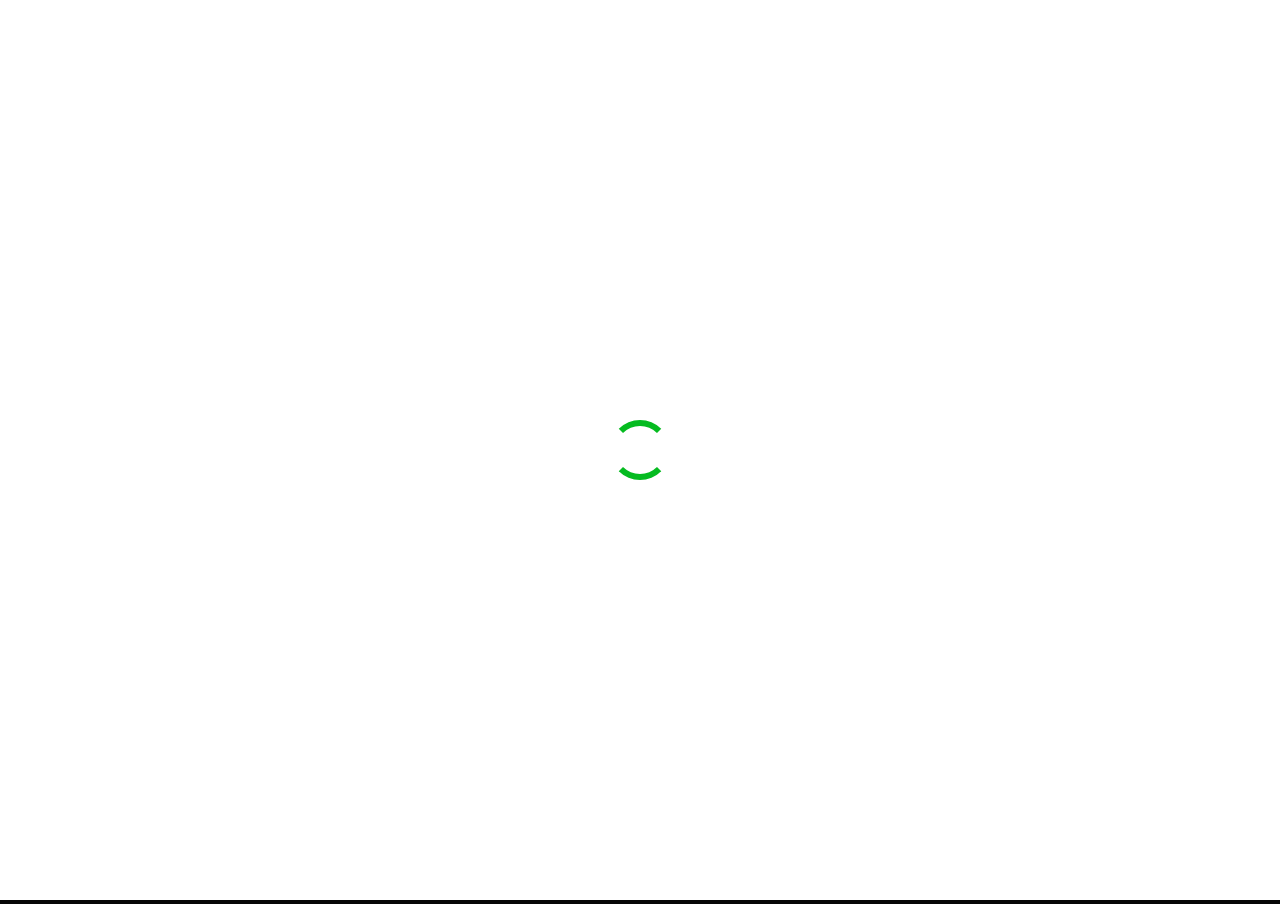
<file: portfolio-details.html>
<!DOCTYPE html>
<html lang="en">

<head>
  <meta charset="utf-8">
  <meta content="width=device-width, initial-scale=1.0" name="viewport">
  <title>Project Details - Tuhaise Eugene</title>
  <meta content="" name="description">
  <meta content="" name="keywords">

  <link href="assets/img/favicon.png" rel="icon">
  <link href="assets/img/apple-touch-icon.png" rel="apple-touch-icon">

  <link href="https://fonts.googleapis.com" rel="preconnect">
  <link href="https://fonts.gstatic.com" rel="preconnect" crossorigin>
  <link href="https://fonts.googleapis.com/css2?family=Roboto:ital,wght@0,100;0,300;0,400;0,500;0,700;0,900;1,100;1,300;1,400;1,500;1,700;1,900&family=Poppins:ital,wght@0,100;0,200;0,300;0,400;0,500;0,600;0,700;0,800;0,900;1,100;1,200;1,300;1,400;1,500;1,600;1,700;1,800;1,900&family=Raleway:ital,wght@0,100;0,200;0,300;0,400;0,500;0,600;0,700;0,800;0,900;1,100;1,200;1,300;1,400;1,500;1,600;1,700;1,800;1,900&display=swap" rel="stylesheet">

  <link href="assets/vendor/bootstrap/css/bootstrap.min.css" rel="stylesheet">
  <link href="assets/vendor/bootstrap-icons/bootstrap-icons.css" rel="stylesheet">
  <link href="assets/vendor/aos/aos.css" rel="stylesheet">
  <link href="assets/vendor/glightbox/css/glightbox.min.css" rel="stylesheet">
  <link href="assets/vendor/swiper/swiper-bundle.min.css" rel="stylesheet">

  <link href="assets/css/main.css" rel="stylesheet">
</head>

<body class="portfolio-details-page">

  <header id="header" class="header d-flex flex-column justify-content-center dark-background">
    <i class="header-toggle d-xl-none bi bi-list"></i>
    <nav id="navmenu" class="navmenu dark-background">
      <ul>
        <li><a href="index.html#hero"><i class="bi bi-house navicon"></i><span>Home</span></a></li>
        <li><a href="index.html#about"><i class="bi bi-person navicon"></i><span>About</span></a></li>
        <li><a href="index.html#resume"><i class="bi bi-file-earmark-text navicon"></i><span>Resume</span></a></li>
        <li><a href="index.html#portfolio"><i class="bi bi-images navicon"></i><span>Portfolio</span></a></li>
        <li><a href="index.html#services"><i class="bi bi-hdd-stack navicon"></i><span>Services</span></a></li>
        <li><a href="index.html#contact"><i class="bi bi-envelope navicon"></i><span>Contact</span></a></li>
      </ul>
    </nav>
  </header>

  <main class="main">

    <div class="page-title" data-aos="fade">
      <div class="container">
        <nav class="breadcrumbs">
          <ol>
            <li><a href="index.html">Home</a></li>
            <li><a href="index.html#portfolio">Portfolio</a></li>
            <li class="current" id="project-name-breadcrumb">Project Details</li>
          </ol>
        </nav>
        <h1 id="project-title-heading">Project Details</h1>
      </div>
    </div>

    <section id="portfolio-details" class="portfolio-details section">
      <div class="container" data-aos="fade-up">
        <div class="row justify-content-between gy-4 mt-4">
          <div class="col-lg-8" data-aos="fade-up">
            <div class="portfolio-description">
              <h2 id="project-name">Project Name</h2>
              <p id="project-description">Project description goes here.</p>
              <div id="project-tech" class="mt-3 mb-3">
                <strong>Tech Stack:</strong>
                <span id="project-tech-stack" class="badge bg-secondary ms-2"></span>
              </div>
              <div id="project-features">
                <h4>Key Features</h4>
                <ul id="project-features-list"></ul>
              </div>
            </div>
          </div>
          <div class="col-lg-3" data-aos="fade-up" data-aos-delay="100">
            <div class="portfolio-info">
              <h3>Project Information</h3>
              <ul>
                <li><strong>Category</strong> <span id="project-category">-</span></li>
                <li><strong>Year</strong> <span id="project-year">-</span></li>
                <li><strong>Status</strong> <span id="project-status">-</span></li>
              </ul>
            </div>
          </div>
        </div>
      </div>
    </section>

  </main>

  <footer id="footer" class="footer position-relative dark-background">
    <div class="container">
      <h3 class="sitename">Tuhaise Eugene</h3>
      <div class="social-links d-flex justify-content-center">
        <a href="https://x.com/GeneHaise256?t=Tqi2FI2I70FJT9ymhCr3Fw&s=09"><i class="bi bi-twitter-x"></i></a>
        <a href="https://github.com/genericodex"><i class="bi bi-github"></i></a>
        <a href="https://www.instagram.com/gene.graphics/profilecard/?igsh=MWV3Ym8ybTFuc3o2dg=="><i class="bi bi-instagram"></i></a>
        <a href="#"><i class="bi bi-tiktok"></i></a>
        <a href="https://www.linkedin.com/in/eugene-tuhaise-588249316?utm_source=share&utm_campaign=share_via&utm_content=profile&utm_medium=android_app"><i class="bi bi-linkedin"></i></a>
      </div>
      <div class="container">
        <div class="copyright">
          <span>Copyright</span> <strong class="px-1 sitename">Tuhaise Eugene</strong> <span>All Rights Reserved</span>
        </div>
      </div>
    </div>
  </footer>

  <a href="#" id="scroll-top" class="scroll-top d-flex align-items-center justify-content-center"><i class="bi bi-arrow-up-short"></i></a>
  <div id="preloader"></div>

  <script src="assets/vendor/bootstrap/js/bootstrap.bundle.min.js"></script>
  <script src="assets/vendor/aos/aos.js"></script>
  <script src="assets/vendor/glightbox/js/glightbox.min.js"></script>

  <script>
    const projects = {
      "unitrack-mobile": {
        name: "UNIT-MAK Mobile",
        description: "A Flutter mobile companion app for the UNIT-MAK student complaint reporting and tracking system at Makerere University. The app allows students to submit GPS-tagged complaints with media uploads, track issue resolution status, and communicate with administrators. It features role-based dashboards for students, administrators, and super-administrators, along with an AI assistant module.",
        tech: ["Flutter", "Dart", "Supabase", "Geolocator", "Image Picker"],
        features: [
          "GPS-tagged complaint submission with photo/video attachments",
          "Real-time complaint tracking and status updates",
          "Role-based dashboards (Student, Admin, Super Admin)",
          "AI-powered assistant for complaint guidance",
          "Push notifications for status changes",
          "Integration with Supabase for auth and database"
        ],
        category: "Mobile App",
        year: "2025",
        status: "In Development"
      },
      "unitrack-web": {
        name: "UNIT-MAK Web",
        description: "A full-stack web application serving as the administrative backend for the UNIT-MAK student complaint reporting and tracking system. Features an Intelligent Triage Engine (ITE) that uses NLP and machine learning to automatically classify, prioritize, and route complaints to the appropriate university office.",
        tech: ["Next.js 16", "React 19", "TypeScript", "Prisma ORM", "PostgreSQL (Supabase)", "Tailwind CSS 4", "NextAuth.js v5"],
        features: [
          "Intelligent Triage Engine with NLP & ML classification",
          "Automatic complaint routing to relevant administrative offices",
          "Priority queuing with min-heap algorithm",
          "Sentiment analysis and urgency detection",
          "Real-time analytics dashboard with Recharts",
          "Hotspot detection via DBSCAN clustering"
        ],
        category: "Web Application",
        year: "2025",
        status: "In Development"
      },
      "mlproject2025": {
        name: "ML Math Solver 2025",
        description: "An interactive Streamlit-powered machine learning platform for solving mathematical problems using state-of-the-art AI models. Features include FAISS-powered semantic similarity search over math datasets, model training visualization (loss curves, gradient norms, accuracy), t-SNE embeddings visualization, attention weight feature importance heatmaps, and a RAG (Retrieval-Augmented Generation) math tutor system.",
        tech: ["Python", "Streamlit", "PyTorch", "Hugging Face Transformers", "FAISS", "scikit-learn", "OpenAI API"],
        features: [
          "Multi-model math problem solving (Mistral-7B, TinyLlama, GPT-Neo, etc.)",
          "FAISS semantic search over 50K+ math problems",
          "Model training statistics visualization",
          "t-SNE embeddings visualization",
          "LIME, SHAP, and Integrated Gradients explainability",
          "RAG math tutor for interactive learning"
        ],
        category: "Machine Learning",
        year: "2025",
        status: "Completed"
      },
      "admit": {
        name: "AdMit Admissions System",
        description: "A comprehensive school admissions management platform comprising a Django REST Framework backend API and a Next.js frontend admin dashboard. The system manages the entire admissions lifecycle — from applicant registration and school selection to application processing, payment tracking, and analytics.",
        tech: ["Django REST Framework", "Next.js 13", "React 18", "Tailwind CSS 3", "Recharts", "SQLite/PostgreSQL"],
        features: [
          "RESTful API for schools, applicants, applications, and payments",
          "Admin dashboard with analytics, application management, and financial tracking",
          "Applicant registration and school selection workflow",
          "Payment tracking and financial reporting",
          "Responsive admin interface with data visualization",
          "Role-based access control"
        ],
        category: "Web Application",
        year: "2024",
        status: "Completed"
      },
      "mts-voting": {
        name: "MTS Voting System",
        description: "A secure Django-based online voting platform designed for institutional elections. Features include custom user authentication with student numbers, OTP-based voter verification, single and multi-choice ballot positions, candidate management with photos and bios, and PDF report generation for election results.",
        tech: ["Python", "Django 3.1", "MySQL", "HTML/CSS/JS", "django-renderpdf"],
        features: [
          "Custom user authentication with student number login",
          "OTP-based voter verification for secure ballots",
          "Single-choice and multi-choice ballot positions",
          "Candidate management with photo and bio support",
          "Admin dashboard for election management",
          "PDF report generation for election results"
        ],
        category: "Web Application",
        year: "2024",
        status: "Completed"
      },
      "jobboard": {
        name: "JobBoard Platform",
        description: "A Django-powered job board platform connecting employers with job seekers. Employers can post jobs with detailed requirements, while job seekers can search, filter, and apply for positions. Features include resume uploads, company profiles, role-based access controls, and comprehensive testing.",
        tech: ["Python", "Django 4.2", "Pillow", "SQLite", "HTML server-side templates"],
        features: [
          "Job posting with company profiles and logos",
          "Advanced search and filtering (title, company, location, type, salary)",
          "Resume upload for job seekers",
          "Application tracking with status management",
          "Role-based access controls and permissions",
          "17 regression tests covering access control and validation"
        ],
        category: "Web Application",
        year: "2024",
        status: "Completed"
      },
      "pahappa-hr": {
        name: "Pahappa HR Mobile App",
        description: "A novel mobile application developed for Pahappa LTD's existing HR software system, extending platform accessibility to mobile devices. Details are confidential per company policy.",
        tech: ["Mobile Development", "REST API Integration"],
        features: [
          "Mobile extension of existing HR software",
          "Employee self-service capabilities",
          "Real-time data synchronization"
        ],
        category: "Mobile App",
        year: "2025",
        status: "In Production"
      },
      "pahappa-onboarding": {
        name: "Pahappa Onboarding System",
        description: "An employee onboarding utility system developed for Pahappa LTD to streamline the hiring and orientation process. Details are confidential per company policy.",
        tech: ["Web Development", "Database Design"],
        features: [
          "Streamlined employee onboarding workflow",
          "Document management and verification",
          "Orientation task tracking"
        ],
        category: "Web Application",
        year: "2025",
        status: "In Production"
      },
      "pahappa-dashboard": {
        name: "Pahappa Dashboard",
        description: "A dynamic analytics and reporting dashboard utility developed for Pahappa LTD, providing real-time data visualization and business intelligence. Details are confidential per company policy.",
        tech: ["Web Development", "Data Visualization"],
        features: [
          "Real-time analytics and reporting",
          "Interactive data visualization",
          "Dynamic dashboard customization"
        ],
        category: "Web Application",
        year: "2025",
        status: "In Production"
      }
    };

    function getQueryParam(name) {
      const params = new URLSearchParams(window.location.search);
      return params.get(name);
    }

    function loadProject() {
      const projectId = getQueryParam("project") || "unitrack-mobile";
      const project = projects[projectId];

      if (!project) {
        document.getElementById("project-name").textContent = "Project Not Found";
        document.getElementById("project-description").textContent = "The requested project could not be found.";
        return;
      }

      document.getElementById("project-name-breadcrumb").textContent = project.name;
      document.getElementById("project-title-heading").textContent = project.name;
      document.getElementById("project-name").textContent = project.name;
      document.getElementById("project-description").textContent = project.description;

      const techStack = document.getElementById("project-tech-stack");
      techStack.textContent = project.tech.join(", ");

      const featuresList = document.getElementById("project-features-list");
      featuresList.innerHTML = "";
      project.features.forEach(f => {
        const li = document.createElement("li");
        li.innerHTML = `<i class="bi bi-check-circle me-2"></i> ${f}`;
        featuresList.appendChild(li);
      });

      document.getElementById("project-category").textContent = project.category;
      document.getElementById("project-year").textContent = project.year;
      document.getElementById("project-status").textContent = project.status;
    }

    document.addEventListener("DOMContentLoaded", loadProject);
  </script>

</body>

</html>
</file>
<file: assets/css/main.css>
/**
* Template Name: MyResume
* Template URL: https://bootstrapmade.com/free-html-bootstrap-template-my-resume/
* Updated: Jun 29 2024 with Bootstrap v5.3.3
* Author: BootstrapMade.com
* License: https://bootstrapmade.com/license/
*/

/*--------------------------------------------------------------
# Font & Color Variables
# Help: https://bootstrapmade.com/color-system/
--------------------------------------------------------------*/
/* Fonts */
:root {
  --default-font: "Roboto",  system-ui, -apple-system, "Segoe UI", Roboto, "Helvetica Neue", Arial, "Noto Sans", "Liberation Sans", sans-serif, "Apple Color Emoji", "Segoe UI Emoji", "Segoe UI Symbol", "Noto Color Emoji";
  --heading-font: "Raleway",  sans-serif;
  --nav-font: "Poppins",  sans-serif;
}

/* Global Colors - The following color variables are used throughout the website. Updating them here will change the color scheme of the entire website */
:root { 
  --background-color: #ffffff; /* Background color for the entire website, including individual sections */
  --default-color: #272829; /* Default color used for the majority of the text content across the entire website */
  --heading-color: #45505b; /* Color for headings, subheadings and title throughout the website */
  --accent-color: #05bb20; /* Accent color that represents your brand on the website. It's used for buttons, links, and other elements that need to stand out */
  --surface-color: #ffffff; /* The surface color is used as a background of boxed elements within sections, such as cards, icon boxes, or other elements that require a visual separation from the global background. */
  --contrast-color: #ffffff; /* Contrast color for text, ensuring readability against backgrounds of accent, heading, or default colors. */
}

/* Nav Menu Colors - The following color variables are used specifically for the navigation menu. They are separate from the global colors to allow for more customization options */
:root {
  --nav-color: #45505b;  /* The default color of the main navmenu links */
  --nav-hover-color: #05bb08; /* Applied to main navmenu links when they are hovered over or active */
  --nav-mobile-background-color: #ffffff; /* Used as the background color for mobile navigation menu */
  --nav-dropdown-background-color: #ffffff; /* Used as the background color for dropdown items that appear when hovering over primary navigation items */
  --nav-dropdown-color: #212529; /* Used for navigation links of the dropdown items in the navigation menu. */
  --nav-dropdown-hover-color: #3cbb05; /* Similar to --nav-hover-color, this color is applied to dropdown navigation links when they are hovered over. */
}

/* Color Presets - These classes override global colors when applied to any section or element, providing reuse of the sam color scheme. */

.light-background {
  --background-color: #f9f9f9;
  --surface-color: #ffffff;
}

.dark-background {
  --background-color: #060606;
  --default-color: #ffffff;
  --heading-color: #ffffff;
  --surface-color: #252525;
  --contrast-color: #ffffff;
}

/* Smooth scroll */
:root {
  scroll-behavior: smooth;
}

/*--------------------------------------------------------------
# General Styling & Shared Classes
--------------------------------------------------------------*/
body {
  color: var(--default-color);
  background-color: var(--background-color);
  font-family: var(--default-font);
}

a {
  color: var(--accent-color);
  text-decoration: none;
  transition: 0.3s;
}

a:hover {
  color: color-mix(in srgb, var(--accent-color), transparent 25%);
  text-decoration: none;
}

h1,
h2,
h3,
h4,
h5,
h6 {
  color: var(--heading-color);
  font-family: var(--heading-font);
}

/* PHP Email Form Messages
------------------------------*/
.php-email-form .error-message {
  display: none;
  background: #df1529;
  color: #ffffff;
  text-align: left;
  padding: 15px;
  margin-bottom: 24px;
  font-weight: 600;
}

.php-email-form .sent-message {
  display: none;
  color: #ffffff;
  background: #059652;
  text-align: center;
  padding: 15px;
  margin-bottom: 24px;
  font-weight: 600;
}

.php-email-form .loading {
  display: none;
  background: var(--surface-color);
  text-align: center;
  padding: 15px;
  margin-bottom: 24px;
}

.php-email-form .loading:before {
  content: "";
  display: inline-block;
  border-radius: 50%;
  width: 24px;
  height: 24px;
  margin: 0 10px -6px 0;
  border: 3px solid var(--accent-color);
  border-top-color: var(--surface-color);
  animation: php-email-form-loading 1s linear infinite;
}

@keyframes php-email-form-loading {
  0% {
    transform: rotate(0deg);
  }

  100% {
    transform: rotate(360deg);
  }
}

/*--------------------------------------------------------------
# Global Header
--------------------------------------------------------------*/
.header {
  color: var(--default-color);
  position: fixed;
  top: 0;
  left: 0;
  bottom: 0;
  padding: 0 15px;
  transition: all ease-in-out 0.3s;
  overflow-y: auto;
  z-index: 997;
  min-width: 200px;
}

@media (max-width: 1199px) {
  .header {
    background-color: var(--background-color);
    border-right: 1px solid color-mix(in srgb, var(--default-color), transparent 90%);
    width: 300px;
    left: -100%;
  }
}

@media (min-width: 1200px) and (max-width: 1600px) {
  .header~main {
    margin-left: 160px;
  }

  .header~main .hero {
    margin-left: -160px;
    width: 100vw;
  }
}

.header.header-show {
  left: 0;
}

.header .header-toggle {
  color: var(--contrast-color);
  background-color: var(--accent-color);
  font-size: 22px;
  display: flex;
  align-items: center;
  justify-content: center;
  width: 40px;
  height: 40px;
  border-radius: 50%;
  cursor: pointer;
  position: fixed;
  top: 15px;
  right: 15px;
  z-index: 9999;
  transition: background-color 0.3s;
}

.header .header-toggle:hover {
  color: var(--contrast-color);
  background-color: color-mix(in srgb, var(--accent-color) 90%, white 15%);
}

/*--------------------------------------------------------------
# Navigation Menu
--------------------------------------------------------------*/
.navmenu {
  padding: 0;
  z-index: 9997;
}

.navmenu ul {
  list-style: none;
  padding: 0 0 20px 0;
  margin: 0;
  width: 140px;
}

.navmenu a,
.navmenu a:focus {
  color: var(--nav-color);
  font-family: var(--nav-font);
  display: flex;
  align-items: center;
  padding: 10px 18px;
  margin-bottom: 8px;
  font-size: 15px;
  border-radius: 50px;
  background: color-mix(in srgb, var(--default-color), transparent 92%);
  height: 56px;
  width: 100%;
  overflow: hidden;
  transition: 0.3s;
}

.navmenu a i,
.navmenu a:focus i {
  font-size: 20px;
}

.navmenu a span,
.navmenu a:focus span {
  padding: 0 5px 0 7px;
}

@media (min-width: 992px) {

  .navmenu a,
  .navmenu a:focus {
    max-width: 56px;
  }

  .navmenu a span,
  .navmenu a:focus span {
    display: none;
  }
}

.navmenu a:hover,
.navmenu .active,
.navmenu .active:focus,
.navmenu li:hover>a {
  color: var(--contrast-color);
  background: var(--nav-hover-color);
}

.navmenu a:hover,
.navmenu li:hover>a {
  max-width: 100%;
  color: var(--contrast-color);
}

.navmenu a:hover span,
.navmenu li:hover>a span {
  display: block;
}

/*--------------------------------------------------------------
# Global Footer
--------------------------------------------------------------*/
.footer {
  color: var(--default-color);
  background-color: var(--background-color);
  font-size: 14px;
  text-align: center;
  padding: 30px 0;
  position: relative;
}

.footer h3 {
  font-size: 36px;
  font-weight: 700;
  position: relative;
  padding: 0;
  margin: 0 0 15px 0;
}

.footer p {
  font-size: 15;
  font-style: italic;
  padding: 0;
  margin: 0 0 30px 0;
}

.footer .social-links {
  margin: 0 0 30px 0;
}

.footer .social-links a {
  font-size: 16px;
  display: flex;
  align-items: center;
  justify-content: center;
  background: var(--accent-color);
  color: var(--contrast-color);
  line-height: 1;
  margin: 0 4px;
  border-radius: 50%;
  text-align: center;
  width: 36px;
  height: 36px;
  transition: 0.3s;
}

.footer .social-links a:hover {
  background: color-mix(in srgb, var(--accent-color), transparent 20%);
  text-decoration: none;
}

.footer .copyright {
  padding-top: 25px;
  border-top: 1px solid color-mix(in srgb, var(--default-color), transparent 90%);
}

.footer .credits {
  font-size: 13px;
  padding-top: 5px;
}

/*--------------------------------------------------------------
# Preloader
--------------------------------------------------------------*/
#preloader {
  position: fixed;
  inset: 0;
  z-index: 999999;
  overflow: hidden;
  background: var(--background-color);
  transition: all 0.6s ease-out;
}

#preloader:before {
  content: "";
  position: fixed;
  top: calc(50% - 30px);
  left: calc(50% - 30px);
  border: 6px solid #ffffff;
  border-color: var(--accent-color) transparent var(--accent-color) transparent;
  border-radius: 50%;
  width: 60px;
  height: 60px;
  animation: animate-preloader 1.5s linear infinite;
}

@keyframes animate-preloader {
  0% {
    transform: rotate(0deg);
  }

  100% {
    transform: rotate(360deg);
  }
}

/*--------------------------------------------------------------
# Scroll Top Button
--------------------------------------------------------------*/
.scroll-top {
  position: fixed;
  visibility: hidden;
  opacity: 0;
  right: 15px;
  bottom: -15px;
  z-index: 99999;
  background-color: var(--accent-color);
  width: 44px;
  height: 44px;
  border-radius: 50px;
  transition: all 0.4s;
}

.scroll-top i {
  font-size: 24px;
  color: var(--contrast-color);
  line-height: 0;
}

.scroll-top:hover {
  background-color: color-mix(in srgb, var(--accent-color), transparent 20%);
  color: var(--contrast-color);
}

.scroll-top.active {
  visibility: visible;
  opacity: 1;
  bottom: 15px;
}

/*--------------------------------------------------------------
# Disable aos animation delay on mobile devices
--------------------------------------------------------------*/
@media screen and (max-width: 768px) {
  [data-aos-delay] {
    transition-delay: 0 !important;
  }
}

/*--------------------------------------------------------------
# Global Page Titles & Breadcrumbs
--------------------------------------------------------------*/
.page-title {
  --background-color: color-mix(in srgb, var(--default-color), transparent 96%);
  color: var(--default-color);
  background-color: var(--background-color);
  padding: 20px 0;
  position: relative;
}

.page-title h1 {
  font-size: 28px;
  font-weight: 700;
  margin: 0;
}

.page-title .breadcrumbs ol {
  display: flex;
  flex-wrap: wrap;
  list-style: none;
  padding: 0 0 10px 0;
  margin: 0;
  font-size: 14px;
  font-weight: 400;
}

.page-title .breadcrumbs ol li+li {
  padding-left: 10px;
}

.page-title .breadcrumbs ol li+li::before {
  content: "/";
  display: inline-block;
  padding-right: 10px;
  color: color-mix(in srgb, var(--default-color), transparent 70%);
}

/*--------------------------------------------------------------
# Global Sections
--------------------------------------------------------------*/
section,
.section {
  color: var(--default-color);
  background-color: var(--background-color);
  padding: 60px 0;
  overflow: clip;
}

/*--------------------------------------------------------------
# Global Section Titles
--------------------------------------------------------------*/
.section-title {
  text-align: center;
  padding-bottom: 60px;
  position: relative;
}

.section-title h2 {
  font-size: 32px;
  font-weight: 700;
  margin-bottom: 20px;
  padding-bottom: 20px;
  position: relative;
}

.section-title h2:before {
  content: "";
  position: absolute;
  display: block;
  width: 160px;
  height: 1px;
  background: color-mix(in srgb, var(--default-color), transparent 60%);
  left: 0;
  right: 0;
  bottom: 1px;
  margin: auto;
}

.section-title h2::after {
  content: "";
  position: absolute;
  display: block;
  width: 60px;
  height: 3px;
  background: var(--accent-color);
  left: 0;
  right: 0;
  bottom: 0;
  margin: auto;
}

.section-title p {
  margin-bottom: 0;
}

/*--------------------------------------------------------------
# Hero Section
--------------------------------------------------------------*/
.hero {
  width: 100%;
  min-height: 100vh;
  position: relative;
  padding: 80px 0;
  display: flex;
  align-items: center;
  justify-content: center;
}

.hero img {
  position: absolute;
  inset: 0;
  display: block;
  width: 100%;
  height: 100%;
  object-fit: cover;
  z-index: 1;
}

.hero:before {
  content: "";
  background: color-mix(in srgb, var(--background-color), transparent 30%);
  position: absolute;
  inset: 0;
  z-index: 2;
}

.hero .container {
  position: relative;
  z-index: 3;
}

.hero h2 {
  margin: 0;
  font-size: 64px;
  font-weight: 700;
}

.hero p {
  margin: 5px 0 0 0;
  font-size: 26px;
}

.hero p span {
  letter-spacing: 1px;
  border-bottom: 2px solid var(--accent-color);
}

.hero .social-links {
  margin-top: 25px;
}

.hero .social-links a {
  font-size: 20px;
  display: inline-block;
  color: color-mix(in srgb, var(--default-color), transparent 30%);
  line-height: 1;
  margin-right: 20px;
  transition: 0.3s;
}

.hero .social-links a:hover {
  color: var(--accent-color);
}

@media (max-width: 768px) {
  .hero h2 {
    font-size: 32px;
  }

  .hero p {
    font-size: 20px;
  }
}

/*--------------------------------------------------------------
# About Section
--------------------------------------------------------------*/
.about .content h2 {
  font-weight: 700;
  font-size: 24px;
}

.about .content ul {
  list-style: none;
  padding: 0;
}

.about .content ul li {
  margin-bottom: 20px;
  display: flex;
  align-items: center;
}

.about .content ul strong {
  margin-right: 10px;
}

.about .content ul i {
  font-size: 16px;
  margin-right: 5px;
  color: var(--accent-color);
  line-height: 0;
}

/*--------------------------------------------------------------
# Stats Section
--------------------------------------------------------------*/
.stats i {
  background-color: var(--accent-color);
  color: var(--contrast-color);
  width: 54px;
  height: 54px;
  font-size: 24px;
  border-radius: 50px;
  display: inline-flex;
  align-items: center;
  justify-content: center;
  position: relative;
  z-index: 1;
}

.stats .stats-item {
  margin-top: 10px;
  width: 100%;
  position: relative;
  text-align: center;
  z-index: 0;
}

.stats .stats-item span {
  font-size: 36px;
  display: block;
  font-weight: 700;
  color: color-mix(in srgb, var(--default-color), transparent 20%);
}

.stats .stats-item p {
  padding: 0;
  margin: 0;
  color: color-mix(in srgb, var(--default-color), transparent 50%);
  font-size: 16px;
}

/*--------------------------------------------------------------
# Skills Section
--------------------------------------------------------------*/
.skills .progress {
  height: 60px;
  display: block;
  background: none;
  border-radius: 0;
}

.skills .progress .skill {
  color: var(--heading-color);
  padding: 0;
  margin: 0 0 6px 0;
  text-transform: uppercase;
  display: block;
  font-weight: 600;
  font-family: var(--heading-font);
}

.skills .progress .skill .val {
  float: right;
  font-style: normal;
}

.skills .progress-bar-wrap {
  background: color-mix(in srgb, var(--default-color), transparent 90%);
  height: 10px;
}

.skills .progress-bar {
  width: 1px;
  height: 10px;
  transition: 0.9s;
  background-color: var(--accent-color);
}

/*--------------------------------------------------------------
# Resume Section
--------------------------------------------------------------*/
.resume .resume-title {
  color: var(--heading-color);
  font-size: 26px;
  font-weight: 700;
  margin-top: 20px;
  margin-bottom: 20px;
}

.resume .resume-item {
  padding: 0 0 20px 20px;
  margin-top: -2px;
  border-left: 2px solid var(--accent-color);
  position: relative;
}

.resume .resume-item h4 {
  line-height: 18px;
  font-size: 18px;
  font-weight: 600;
  text-transform: uppercase;
  color: color-mix(in srgb, var(--default-color), transparent 20%);
  margin-bottom: 10px;
}

.resume .resume-item h5 {
  font-size: 16px;
  padding: 5px 15px;
  display: inline-block;
  font-weight: 600;
  margin-bottom: 10px;
}

.resume .resume-item ul {
  padding-left: 20px;
}

.resume .resume-item ul li {
  padding-bottom: 10px;
}

.resume .resume-item:last-child {
  padding-bottom: 0;
}

.resume .resume-item::before {
  content: "";
  position: absolute;
  width: 16px;
  height: 16px;
  border-radius: 50px;
  left: -9px;
  top: 0;
  background: var(--background-color);
  border: 2px solid var(--accent-color);
}

/*--------------------------------------------------------------
# Portfolio Section
--------------------------------------------------------------*/
.portfolio .portfolio-filters {
  padding: 0;
  margin: 0 auto 20px auto;
  list-style: none;
  text-align: center;
}

.portfolio .portfolio-filters li {
  cursor: pointer;
  display: inline-block;
  padding: 8px 20px 10px 20px;
  margin: 0;
  font-size: 15px;
  font-weight: 500;
  line-height: 1;
  margin-bottom: 5px;
  border-radius: 50px;
  transition: all 0.3s ease-in-out;
  font-family: var(--heading-font);
}

.portfolio .portfolio-filters li:hover,
.portfolio .portfolio-filters li.filter-active {
  color: var(--contrast-color);
  background-color: var(--accent-color);
}

.portfolio .portfolio-filters li:first-child {
  margin-left: 0;
}

.portfolio .portfolio-filters li:last-child {
  margin-right: 0;
}

@media (max-width: 575px) {
  .portfolio .portfolio-filters li {
    font-size: 14px;
    margin: 0 0 10px 0;
  }
}

.portfolio .portfolio-item {
  position: relative;
  overflow: hidden;
}

.portfolio .portfolio-item .portfolio-info {
  opacity: 0;
  position: absolute;
  left: 12px;
  right: 12px;
  bottom: -100%;
  z-index: 3;
  transition: all ease-in-out 0.5s;
  background: color-mix(in srgb, var(--background-color), transparent 10%);
  padding: 15px;
}

.portfolio .portfolio-item .portfolio-info h4 {
  font-size: 18px;
  font-weight: 600;
  padding-right: 50px;
}

.portfolio .portfolio-item .portfolio-info p {
  color: color-mix(in srgb, var(--default-color), transparent 30%);
  font-size: 14px;
  margin-bottom: 0;
  padding-right: 50px;
}

.portfolio .portfolio-item .portfolio-info .preview-link,
.portfolio .portfolio-item .portfolio-info .details-link {
  position: absolute;
  right: 50px;
  font-size: 24px;
  top: calc(50% - 14px);
  color: color-mix(in srgb, var(--default-color), transparent 30%);
  transition: 0.3s;
  line-height: 0;
}

.portfolio .portfolio-item .portfolio-info .preview-link:hover,
.portfolio .portfolio-item .portfolio-info .details-link:hover {
  color: var(--accent-color);
}

.portfolio .portfolio-item .portfolio-info .details-link {
  right: 14px;
  font-size: 28px;
}

.portfolio .portfolio-item:hover .portfolio-info {
  opacity: 1;
  bottom: 0;
}

/*--------------------------------------------------------------
# Services Section
--------------------------------------------------------------*/
.services .service-item {
  background-color: var(--surface-color);
  box-shadow: 0px 5px 90px 0px rgba(0, 0, 0, 0.1);
  height: 100%;
  padding: 60px 30px;
  text-align: center;
  transition: 0.3s;
  border-radius: 5px;
}

.services .service-item .icon {
  margin: 0 auto;
  width: 100px;
  height: 100px;
  display: flex;
  align-items: center;
  justify-content: center;
  transition: ease-in-out 0.3s;
  position: relative;
}

.services .service-item .icon i {
  font-size: 36px;
  transition: 0.5s;
  position: relative;
}

.services .service-item .icon svg {
  position: absolute;
  top: 0;
  left: 0;
}

.services .service-item .icon svg path {
  transition: 0.5s;
  fill: color-mix(in srgb, var(--default-color), transparent 95%);
}

.services .service-item h3 {
  font-weight: 700;
  margin: 10px 0 15px 0;
  font-size: 22px;
}

.services .service-item p {
  line-height: 24px;
  font-size: 14px;
  margin-bottom: 0;
}

.services .service-item:hover {
  box-shadow: 0px 5px 35px 0px rgba(0, 0, 0, 0.1);
}

.services .service-item.item-cyan i {
  color: #0dcaf0;
}

.services .service-item.item-cyan:hover .icon i {
  color: #fff;
}

.services .service-item.item-cyan:hover .icon path {
  fill: #0dcaf0;
}

.services .service-item.item-orange i {
  color: #fd7e14;
}

.services .service-item.item-orange:hover .icon i {
  color: #fff;
}

.services .service-item.item-orange:hover .icon path {
  fill: #fd7e14;
}

.services .service-item.item-teal i {
  color: #20c997;
}

.services .service-item.item-teal:hover .icon i {
  color: #fff;
}

.services .service-item.item-teal:hover .icon path {
  fill: #20c997;
}

.services .service-item.item-red i {
  color: #df1529;
}

.services .service-item.item-red:hover .icon i {
  color: #fff;
}

.services .service-item.item-red:hover .icon path {
  fill: #df1529;
}

.services .service-item.item-indigo i {
  color: #6610f2;
}

.services .service-item.item-indigo:hover .icon i {
  color: #fff;
}

.services .service-item.item-indigo:hover .icon path {
  fill: #6610f2;
}

.services .service-item.item-pink i {
  color: #f3268c;
}

.services .service-item.item-pink:hover .icon i {
  color: #fff;
}

.services .service-item.item-pink:hover .icon path {
  fill: #f3268c;
}

/*--------------------------------------------------------------
# Testimonials Section
--------------------------------------------------------------*/
.testimonials .testimonials-carousel,
.testimonials .testimonials-slider {
  overflow: hidden;
}

.testimonials .testimonial-item .testimonial-content {
  border-left: 3px solid var(--accent-color);
  padding-left: 30px;
}

.testimonials .testimonial-item .testimonial-img {
  border-radius: 50%;
  border: 4px solid var(--background-color);
  margin: 0 auto;
}

.testimonials .testimonial-item h3 {
  font-size: 20px;
  font-weight: bold;
  margin: 10px 0 5px 0;
}

.testimonials .testimonial-item h4 {
  font-size: 14px;
  color: color-mix(in srgb, var(--default-color), transparent 40%);
  margin: 0 0 10px 0;
}

.testimonials .testimonial-item .stars i {
  color: #ffc107;
  margin: 0 1px;
}

.testimonials .testimonial-item .quote-icon-left,
.testimonials .testimonial-item .quote-icon-right {
  color: color-mix(in srgb, var(--accent-color), transparent 50%);
  font-size: 26px;
  line-height: 0;
}

.testimonials .testimonial-item .quote-icon-left {
  display: inline-block;
  left: -5px;
  position: relative;
}

.testimonials .testimonial-item .quote-icon-right {
  display: inline-block;
  right: -5px;
  position: relative;
  top: 10px;
  transform: scale(-1, -1);
}

.testimonials .testimonial-item p {
  font-style: italic;
}

.testimonials .swiper-wrapper {
  height: auto;
}

.testimonials .swiper-pagination {
  margin-top: 30px;
  position: relative;
}

.testimonials .swiper-pagination .swiper-pagination-bullet {
  width: 12px;
  height: 12px;
  background-color: color-mix(in srgb, var(--default-color), transparent 85%);
  opacity: 1;
}

.testimonials .swiper-pagination .swiper-pagination-bullet-active {
  background-color: var(--accent-color);
}

/*--------------------------------------------------------------
# Contact Section
--------------------------------------------------------------*/
.contact .info-item+.info-item {
  margin-top: 40px;
}

.contact .info-item i {
  color: var(--accent-color);
  background: color-mix(in srgb, var(--accent-color), transparent 92%);
  font-size: 20px;
  width: 44px;
  height: 44px;
  display: flex;
  justify-content: center;
  align-items: center;
  border-radius: 50px;
  transition: all 0.3s ease-in-out;
  margin-right: 15px;
}

.contact .info-item h3 {
  padding: 0;
  font-size: 18px;
  font-weight: 700;
  margin-bottom: 5px;
}

.contact .info-item p {
  padding: 0;
  margin-bottom: 0;
  font-size: 14px;
}

.contact .info-item:hover i {
  background: var(--accent-color);
  color: var(--contrast-color);
}

.contact .php-email-form {
  height: 100%;
}

.contact .php-email-form input[type=text],
.contact .php-email-form input[type=email],
.contact .php-email-form textarea {
  font-size: 14px;
  padding: 10px 15px;
  box-shadow: none;
  border-radius: 0;
  color: var(--default-color);
  background-color: color-mix(in srgb, var(--background-color), transparent 50%);
  border-color: color-mix(in srgb, var(--default-color), transparent 80%);
}

.contact .php-email-form input[type=text]:focus,
.contact .php-email-form input[type=email]:focus,
.contact .php-email-form textarea:focus {
  border-color: var(--accent-color);
}

.contact .php-email-form input[type=text]::placeholder,
.contact .php-email-form input[type=email]::placeholder,
.contact .php-email-form textarea::placeholder {
  color: color-mix(in srgb, var(--default-color), transparent 70%);
}

.contact .php-email-form button[type=submit] {
  color: var(--contrast-color);
  background: var(--accent-color);
  border: 0;
  padding: 10px 30px;
  transition: 0.4s;
  border-radius: 50px;
}

.contact .php-email-form button[type=submit]:hover {
  background: color-mix(in srgb, var(--accent-color), transparent 25%);
}

/*--------------------------------------------------------------
# Portfolio Details Section
--------------------------------------------------------------*/
.portfolio-details .portfolio-details-slider img {
  width: 100%;
}

.portfolio-details .swiper-wrapper {
  height: auto;
}

.portfolio-details .swiper-button-prev,
.portfolio-details .swiper-button-next {
  width: 48px;
  height: 48px;
}

.portfolio-details .swiper-button-prev:after,
.portfolio-details .swiper-button-next:after {
  color: rgba(255, 255, 255, 0.8);
  background-color: rgba(0, 0, 0, 0.15);
  font-size: 24px;
  border-radius: 50%;
  width: 48px;
  height: 48px;
  display: flex;
  align-items: center;
  justify-content: center;
  transition: 0.3s;
}

.portfolio-details .swiper-button-prev:hover:after,
.portfolio-details .swiper-button-next:hover:after {
  background-color: rgba(0, 0, 0, 0.3);
}

@media (max-width: 575px) {

  .portfolio-details .swiper-button-prev,
  .portfolio-details .swiper-button-next {
    display: none;
  }
}

.portfolio-details .swiper-pagination {
  margin-top: 20px;
  position: relative;
}

.portfolio-details .swiper-pagination .swiper-pagination-bullet {
  width: 10px;
  height: 10px;
  background-color: color-mix(in srgb, var(--default-color), transparent 85%);
  opacity: 1;
}

.portfolio-details .swiper-pagination .swiper-pagination-bullet-active {
  background-color: var(--accent-color);
}

.portfolio-details .portfolio-info h3 {
  font-size: 22px;
  font-weight: 700;
  margin-bottom: 20px;
  padding-bottom: 20px;
  position: relative;
}

.portfolio-details .portfolio-info h3:after {
  content: "";
  position: absolute;
  display: block;
  width: 50px;
  height: 3px;
  background: var(--accent-color);
  left: 0;
  bottom: 0;
}

.portfolio-details .portfolio-info ul {
  list-style: none;
  padding: 0;
  font-size: 15px;
}

.portfolio-details .portfolio-info ul li {
  display: flex;
  flex-direction: column;
  padding-bottom: 15px;
}

.portfolio-details .portfolio-info ul strong {
  text-transform: uppercase;
  font-weight: 400;
  color: color-mix(in srgb, var(--default-color), transparent 50%);
  font-size: 14px;
}

.portfolio-details .portfolio-info .btn-visit {
  padding: 8px 40px;
  background: var(--accent-color);
  color: var(--contrast-color);
  border-radius: 50px;
  transition: 0.3s;
}

.portfolio-details .portfolio-info .btn-visit:hover {
  background: color-mix(in srgb, var(--accent-color), transparent 20%);
}

.portfolio-details .portfolio-description h2 {
  font-size: 26px;
  font-weight: 700;
  margin-bottom: 20px;
}

.portfolio-details .portfolio-description p {
  padding: 0;
}

.portfolio-details .portfolio-description .testimonial-item {
  padding: 30px 30px 0 30px;
  position: relative;
  background: color-mix(in srgb, var(--default-color), transparent 97%);
  margin-bottom: 50px;
}

.portfolio-details .portfolio-description .testimonial-item .testimonial-img {
  width: 90px;
  border-radius: 50px;
  border: 6px solid var(--background-color);
  float: left;
  margin: 0 10px 0 0;
}

.portfolio-details .portfolio-description .testimonial-item h3 {
  font-size: 18px;
  font-weight: bold;
  margin: 15px 0 5px 0;
  padding-top: 20px;
}

.portfolio-details .portfolio-description .testimonial-item h4 {
  font-size: 14px;
  color: #6c757d;
  margin: 0;
}

.portfolio-details .portfolio-description .testimonial-item .quote-icon-left,
.portfolio-details .portfolio-description .testimonial-item .quote-icon-right {
  color: color-mix(in srgb, var(--accent-color), transparent 50%);
  font-size: 26px;
  line-height: 0;
}

.portfolio-details .portfolio-description .testimonial-item .quote-icon-left {
  display: inline-block;
  left: -5px;
  position: relative;
}

.portfolio-details .portfolio-description .testimonial-item .quote-icon-right {
  display: inline-block;
  right: -5px;
  position: relative;
  top: 10px;
  transform: scale(-1, -1);
}

.portfolio-details .portfolio-description .testimonial-item p {
  font-style: italic;
  margin: 0 0 15px 0 0 0;
  padding: 0;
}

/*--------------------------------------------------------------
# Service Details Section
--------------------------------------------------------------*/
.service-details .service-box {
  padding: 20px;
  box-shadow: 0px 2px 20px rgba(0, 0, 0, 0.1);
}

.service-details .service-box+.service-box {
  margin-top: 30px;
}

.service-details .service-box h4 {
  font-size: 20px;
  font-weight: 700;
  border-bottom: 2px solid color-mix(in srgb, var(--default-color), transparent 92%);
  padding-bottom: 15px;
  margin-bottom: 15px;
}

.service-details .services-list a {
  color: color-mix(in srgb, var(--default-color), transparent 20%);
  background-color: color-mix(in srgb, var(--default-color), transparent 96%);
  display: flex;
  align-items: center;
  padding: 12px 15px;
  margin-top: 15px;
  transition: 0.3s;
}

.service-details .services-list a:first-child {
  margin-top: 0;
}

.service-details .services-list a i {
  font-size: 16px;
  margin-right: 8px;
  color: var(--accent-color);
}

.service-details .services-list a.active {
  color: var(--contrast-color);
  background-color: var(--accent-color);
}

.service-details .services-list a.active i {
  color: var(--contrast-color);
}

.service-details .services-list a:hover {
  background-color: color-mix(in srgb, var(--accent-color), transparent 95%);
  color: var(--accent-color);
}

.service-details .download-catalog a {
  color: var(--default-color);
  display: flex;
  align-items: center;
  padding: 10px 0;
  transition: 0.3s;
  border-top: 1px solid color-mix(in srgb, var(--default-color), transparent 90%);
}

.service-details .download-catalog a:first-child {
  border-top: 0;
  padding-top: 0;
}

.service-details .download-catalog a:last-child {
  padding-bottom: 0;
}

.service-details .download-catalog a i {
  font-size: 24px;
  margin-right: 8px;
  color: var(--accent-color);
}

.service-details .download-catalog a:hover {
  color: var(--accent-color);
}

.service-details .help-box {
  background-color: var(--accent-color);
  color: var(--contrast-color);
  margin-top: 30px;
  padding: 30px 15px;
}

.service-details .help-box .help-icon {
  font-size: 48px;
}

.service-details .help-box h4,
.service-details .help-box a {
  color: var(--contrast-color);
}

.service-details .services-img {
  margin-bottom: 20px;
}

.service-details h3 {
  font-size: 26px;
  font-weight: 700;
}

.service-details p {
  font-size: 15px;
}

.service-details ul {
  list-style: none;
  padding: 0;
  font-size: 15px;
}

.service-details ul li {
  padding: 5px 0;
  display: flex;
  align-items: center;
}

.service-details ul i {
  font-size: 20px;
  margin-right: 8px;
  color: var(--accent-color);
}

/*--------------------------------------------------------------
# Starter Section Section
--------------------------------------------------------------*/
.starter-section {
  /* Add your styles here */
}
</file>
